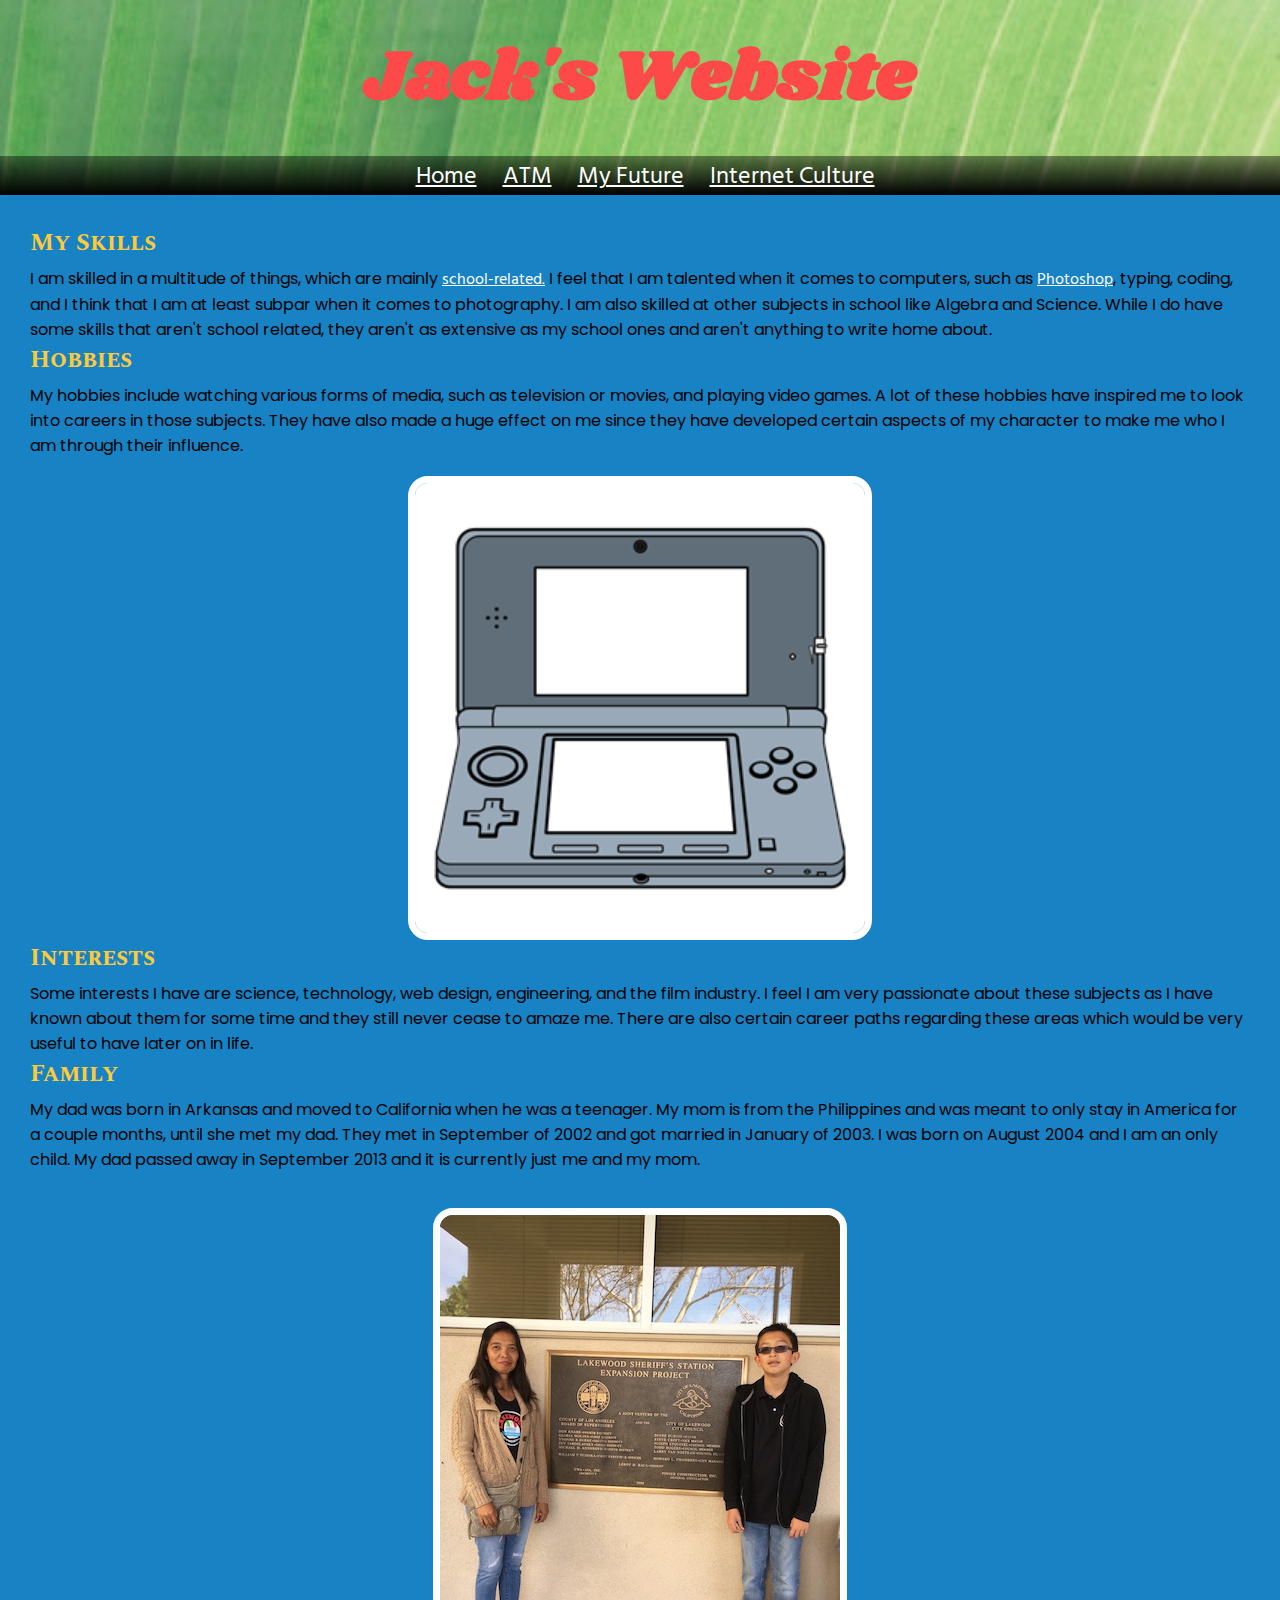
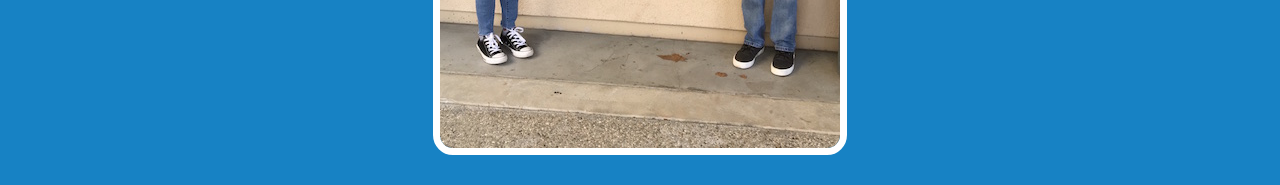
<file: index.html>
<!doctype html>
<html>
    <head>
        <title> Jack's Website </title>
        <meta charset="utf-8">
        <link href="app.css" rel="stylesheet"/>
        <link href="https://fonts.googleapis.com/css?family=Spectral+SC" rel="stylesheet">
        <link href="https://fonts.googleapis.com/css?family=Poppins" rel="stylesheet">
        <link href="https://fonts.googleapis.com/css?family=Shrikhand" rel="stylesheet">
        <link href="https://fonts.googleapis.com/css?family=Hind+Siliguri" rel="stylesheet">
    </head>
    <body>
        <header>
            <br />
            <h1> Jack's Website </h1>
            <br />
            <ul> 
                <li><a href="index.html">Home</a></li>
                <li><a href="atm.html">ATM</a></li>
                <li><a href="future.html">My Future</a></li>
                <li><a href="internet.html">Internet Culture</a></li>
            </ul>
        </header>
        <div>
            <h2>My Skills</h2>
            <p>  I am skilled in a multitude of things, which are mainly <a href="https://lbbancroft.schoolloop.com/" target="_blank">school-related.</a> I feel that I am talented when it comes to computers, such as <a href="https://www.adobe.com/products/photoshop.html?sdid=KKQIN&mv=search&s_kwcid=AL!3085!3!226480911069!e!!g!!photoshop%20download&ef_id=Whi-QQAAAHn-viPY:20171127015952:s" target="_blank">Photoshop</a>, typing, coding, and I think that I am at least subpar when it comes to photography. I am also skilled at other subjects in school like Algebra and Science. While I do have some skills that aren't school related, they aren't as extensive as my school ones and aren't anything to write home about.             
            </p>
            <h2>Hobbies</h2>
            <p> My hobbies include watching various forms of media, such as television or movies, and playing video games. A lot of these hobbies have inspired me to look into careers in those subjects. They have also made a huge effect on me since they have developed certain aspects of my character to make me who I am through their influence.</p>
            <br />
            <img src="images/game.jpg" alt="A picture of a 3DS" width="450" class="body-pics">
            <h2> Interests </h2>
            <p> Some interests I have are science, technology, web design, engineering, and the film industry. I feel I am very passionate about these subjects as I have known about them for some time and they still never cease to amaze me. There are also certain career paths regarding these areas which would be very useful to have later on in life.</p>
            <h2> Family </h2>
            <p> My dad was born in Arkansas and moved to California when he was a teenager. My mom is from the Philippines and was meant to only stay in America for a couple months, until she met my dad. They met in September of 2002 and got married in January of 2003. I was born on August 2004 and I am an only child. My dad passed away in September 2013 and it is currently just me and my mom. </p>
            <br />
            <br />
            <img src="images/Family.jpg" alt="Picture of me and my mom" width="400" class="body-pics">
        </div>
    </body>
</html>
</file>
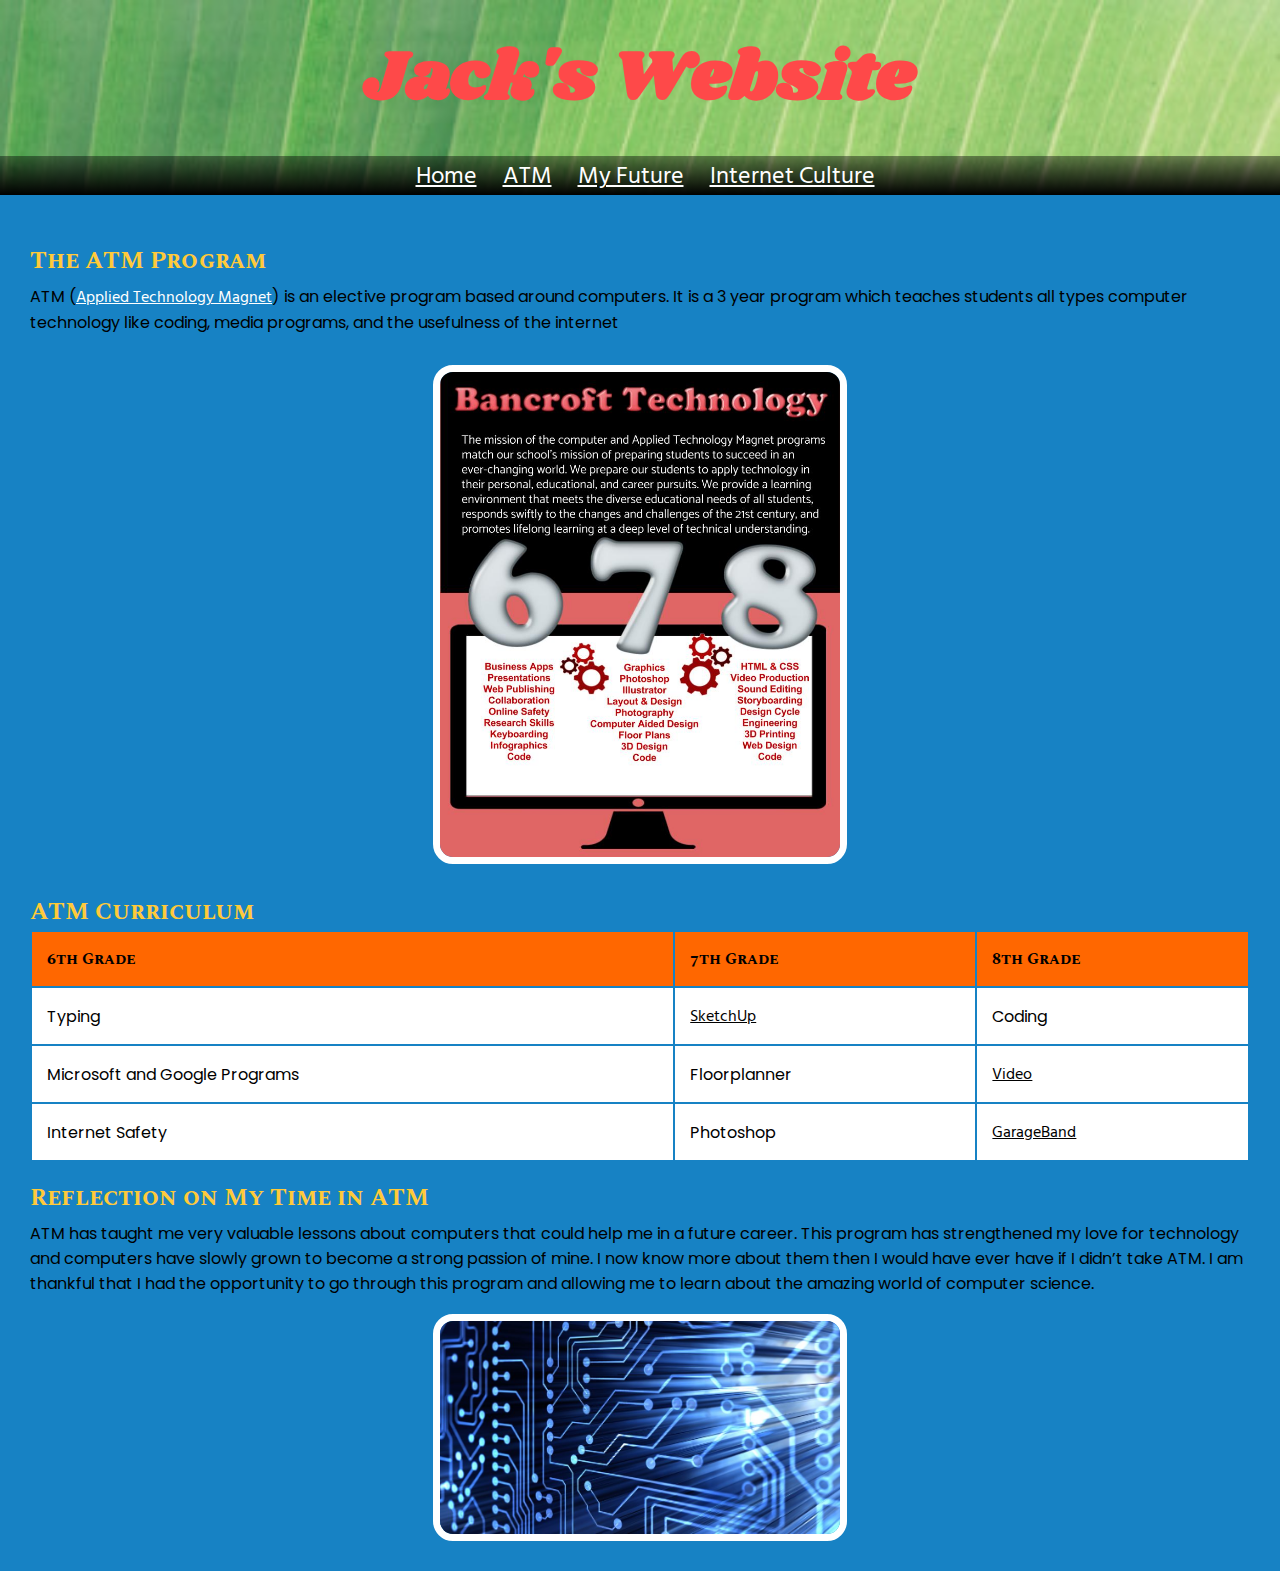
<file: atm.html>
<!doctype html>
<html>
    <head>
        <title> Jack's Website </title>
        <meta charset="utf-8">
        <link href="app.css" rel="stylesheet"/>
        <link href="https://fonts.googleapis.com/css?family=Spectral+SC" rel="stylesheet">
        <link href="https://fonts.googleapis.com/css?family=Poppins" rel="stylesheet">
        <link href="https://fonts.googleapis.com/css?family=Shrikhand" rel="stylesheet">
        <link href="https://fonts.googleapis.com/css?family=Hind+Siliguri" rel="stylesheet">
    </head>
    <body>
        <header>
            <br />
            <h1> Jack's Website </h1>
            <br />
            <ul> 
                <li><a href="index.html">Home</a></li>
                <li><a href="atm.html">ATM</a></li>
                <li><a href="future.html">My Future</a></li>
                <li><a href="internet.html">Internet Culture</a></li>
            </ul>
        </header>
        <br />    
        <div class="ATMProgram">
            <h2>The ATM Program</h2>
            <p>ATM (<a href="https://lbbancroft.schoolloop.com/atm" target="_blank">Applied Technology Magnet</a>) is an elective program based around computers. It is a 3 year program which teaches students all types computer technology like coding, media programs, and the usefulness of the internet
            </p>
            <div class="ATM">            
                <img src="images/atm.jpg" alt="An infographic about ATM" width="400" class="body-pics">
            </div> 
            <h2>ATM Curriculum</h2>
            <table>
                <thead>
                    <tr>
                        <th>6th Grade</th>
                        <th>7th Grade</th>
                        <th>8th Grade</th>
                    </tr>
                </thead>
                <tbody>
                    <tr>
                        <td>Typing</td>
                        <td><a class="link" href="https://drive.google.com/file/d/0B28qZfa9JiGeZUl3dlNQa1dNclU/view?usp=sharing" target="_blank">SketchUp</a></td>
                        <td>Coding</td>
                    </tr>
                    <tr>
                        <td>Microsoft and Google Programs</td>
                        <td>Floorplanner</td>
                        <td><a class="link" href="https://www.youtube.com/watch?v=nST5qgxZTho">Video</a></td>
                    </tr>
                    <tr>
                        <td>Internet Safety</td>
                        <td>Photoshop</td>
                        <td><a class="link" href="https://drive.google.com/file/d/1vBQaFtCqrjoECFrx_Fwfv6c43QS0gSHd/view?usp=sharing" target="_blank">GarageBand</a></td>
                </tbody>
             </table>
             <br />
             <h2>Reflection on My Time in ATM</h2>
             <p>ATM has taught me very valuable lessons about computers that could help me in a future career. This program has strengthened my love for technology and computers have slowly grown to become a strong passion of mine. I now know more about them then I would have ever have if I didn’t take ATM. I am thankful that I had the opportunity to go through this program and allowing me to learn about the amazing world of computer science.
             </p>
             <br />
             <img src="images/hardDrive.jpg" alt="A picture of an ATM classroom" width="400" class="body-pics">
         </div>
    </body>
</html>
</file>
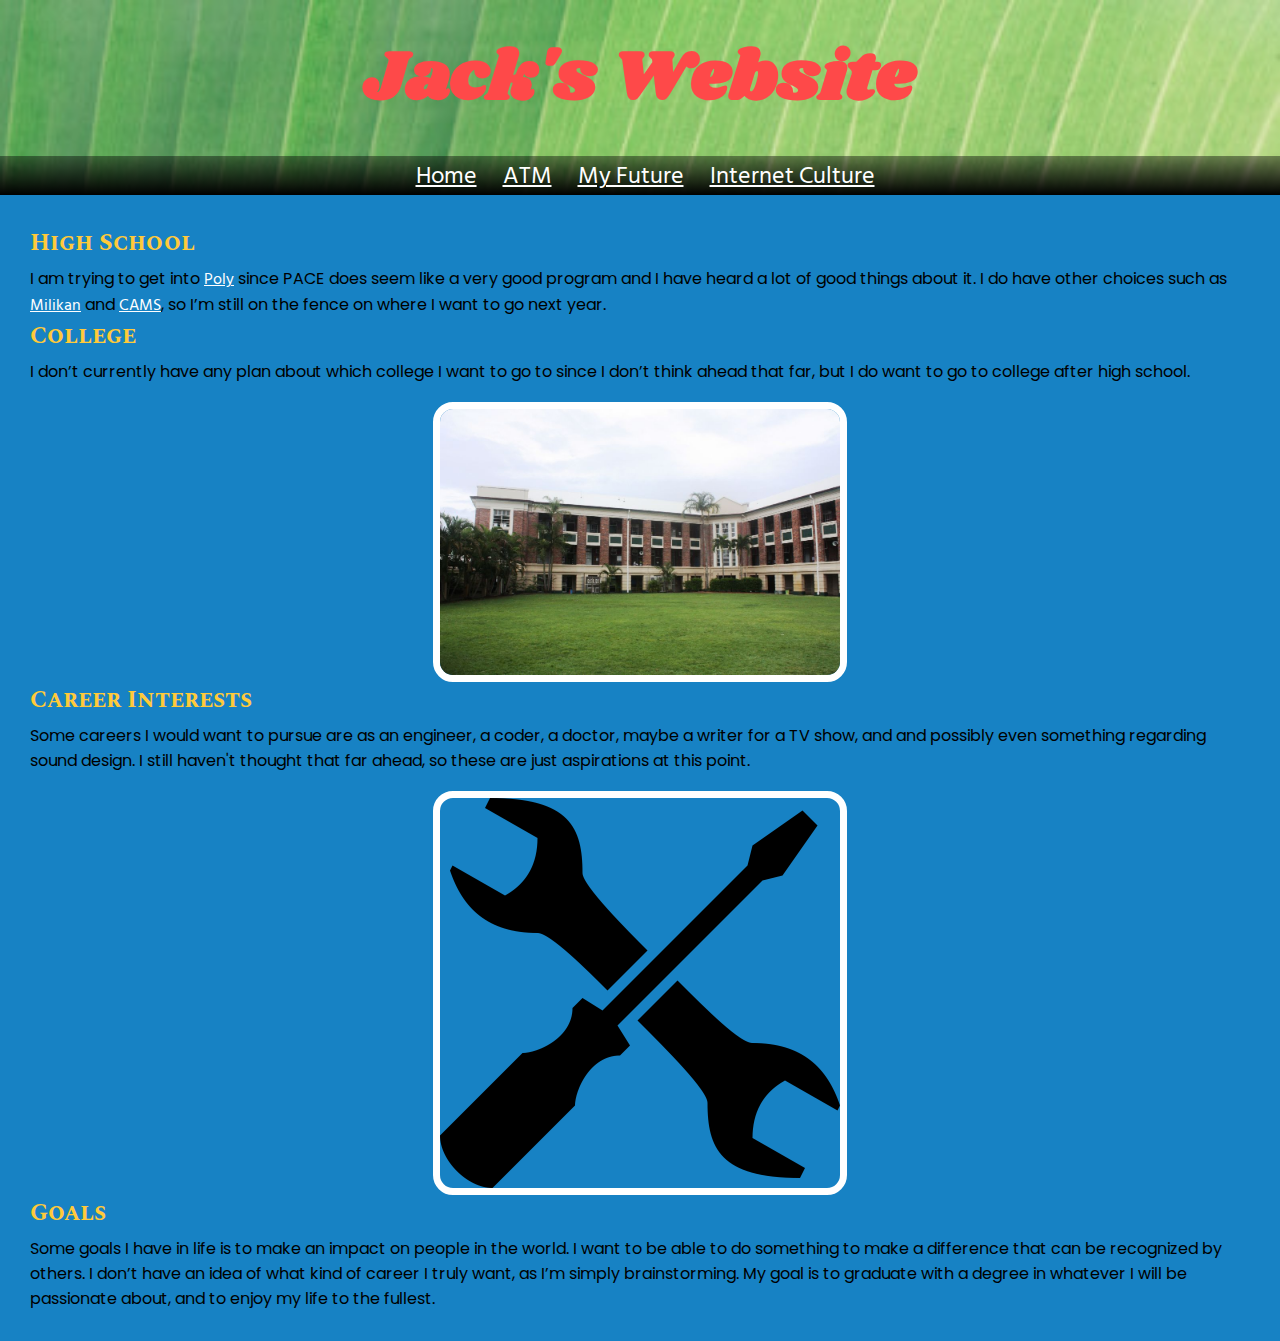
<file: future.html>
<!doctype html>
<html>
    <head>
        <title> Jack's Website </title>
        <meta charset="utf-8">
        <link href="app.css" rel="stylesheet"/>
        <link href="https://fonts.googleapis.com/css?family=Spectral+SC" rel="stylesheet">
        <link href="https://fonts.googleapis.com/css?family=Poppins" rel="stylesheet">
        <link href="https://fonts.googleapis.com/css?family=Shrikhand" rel="stylesheet">
        <link href="https://fonts.googleapis.com/css?family=Hind+Siliguri" rel="stylesheet">
    </head>
    <body>
        <header>
            <br />
            <h1> Jack's Website </h1>
            <br />
            <ul> 
                <li><a href="index.html">Home</a></li>
                <li><a href="atm.html">ATM</a></li>
                <li><a href="future.html">My Future</a></li>
                <li><a href="internet.html">Internet Culture</a></li>
            </ul>
        </header>
        <div class="Future">
            <h2>High School</h2>
            <p>I am trying to get into <a href="https://lbpoly.schoolloop.com/" target="_blank">Poly</a> since PACE does seem like a very good program and I have heard a lot of good things about it. I do have other choices such as <a href="https://lbmillikan.schoolloop.com/" target="_blank">Milikan</a> and <a href="https://lbcams.schoolloop.com/" target="_blank">CAMS</a>, so I’m still on the fence on where I want to go next year.
            </p>
            <h2>College</h2>
            <p>I don’t currently have any plan about which college I want to go to since I don’t think ahead that far, but I do want to go to college after high school.
            </p>
            <br />
            <img src="images/school.jpg" width="400" alt="Generic picture of a school" class="body-pics">
            <h2>Career Interests</h2>
            <p>Some careers I would want to pursue are as an engineer, a coder, a doctor, maybe a writer for a TV show, and and possibly even something regarding sound design. I still haven't thought that far ahead, so these are just aspirations at this point.
            </p>
            <br />
            <img src="images/wrench.jpg" width="400" alt="Picture of a wrench" class="body-pics">
            <h2>Goals</h2>
            <p> Some goals I have in life is to make an impact on people in the world. I want to be able to do something to make a difference that can be recognized by others. I don’t have an idea of what kind of career I truly want, as I’m simply brainstorming. My goal is to graduate with a degree in whatever I will be passionate about, and to enjoy my life to the fullest.
            </p>
        </div>
    </body>
</html>
</file>
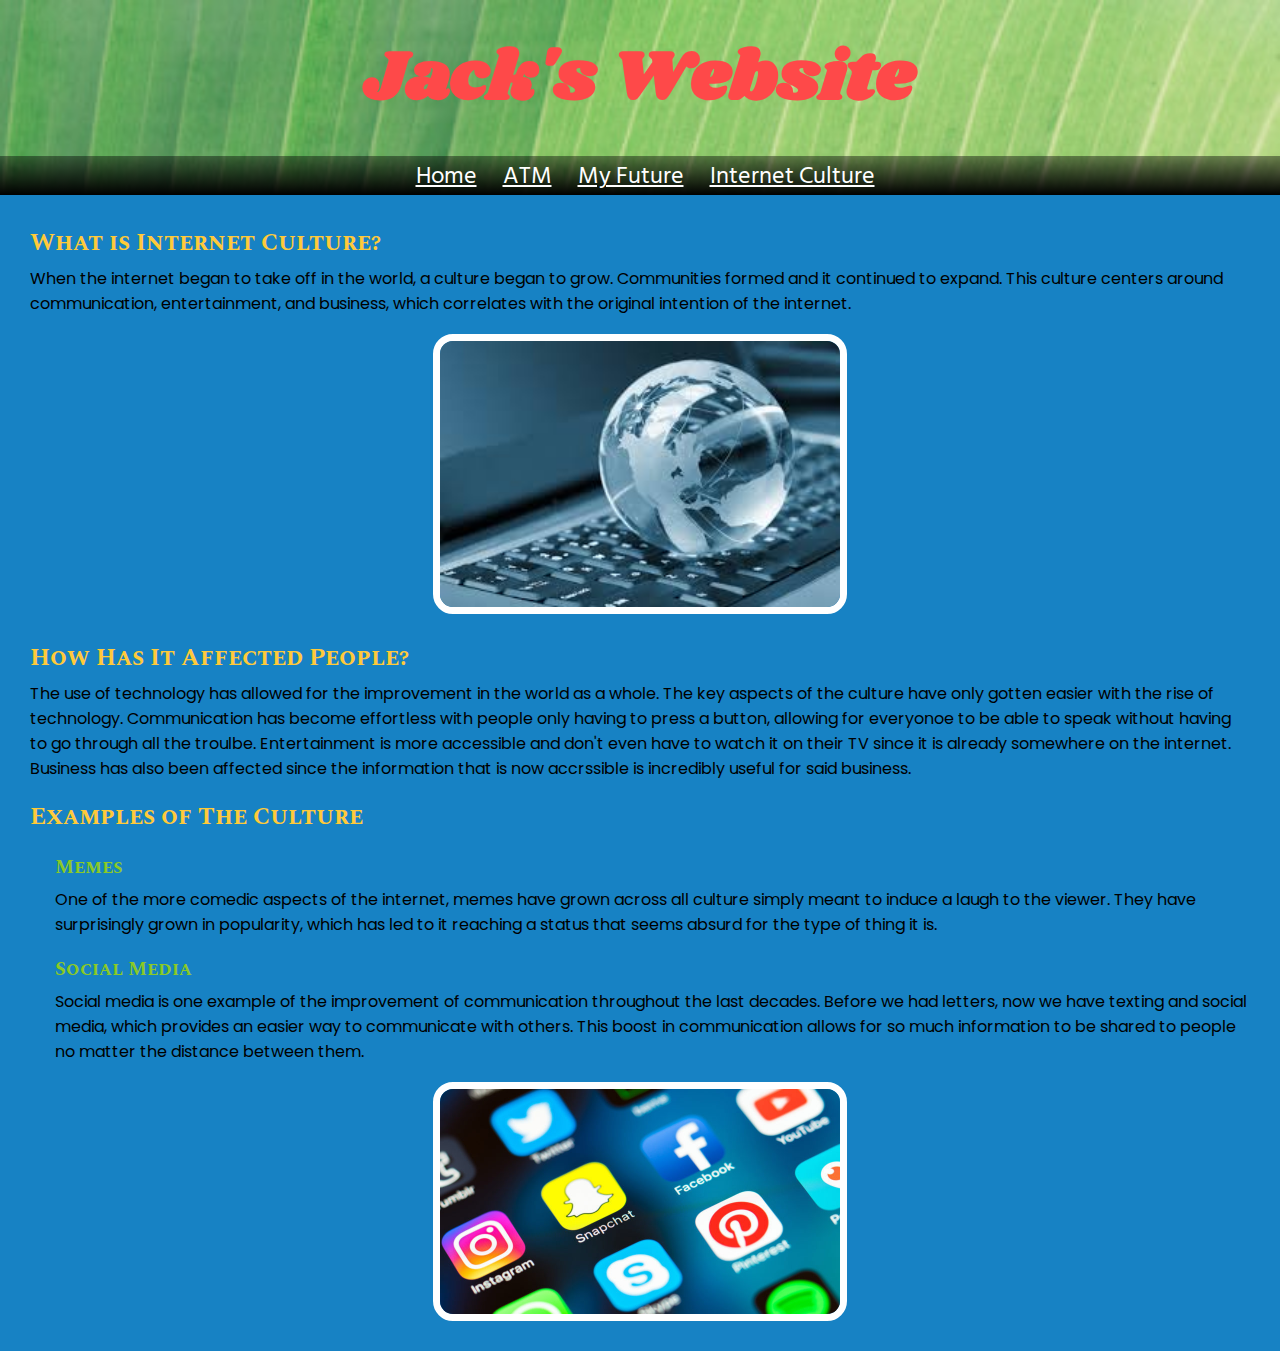
<file: internet.html>
<!-- The links in this particular page are inside the image, so just click on the image to find the external links -->
<!doctype html>
<html>
    <head>
        <title> Jack's Website </title>
        <meta charset="utf-8">
        <link href="app.css" rel="stylesheet"/>
        <link href="https://fonts.googleapis.com/css?family=Spectral+SC" rel="stylesheet">
        <link href="https://fonts.googleapis.com/css?family=Poppins" rel="stylesheet">
        <link href="https://fonts.googleapis.com/css?family=Shrikhand" rel="stylesheet">
        <link href="https://fonts.googleapis.com/css?family=Hind+Siliguri" rel="stylesheet">
     </head>
     <body>
         <header>
             <br />
              <h1> Jack's Website </h1>
             <br />
             <ul> 
                 <li><a href="index.html">Home</a></li>
                 <li><a href="atm.html">ATM</a></li>
                 <li><a href="future.html">My Future</a></li>
                 <li><a href="internet.html">Internet Culture</a></li>
             </ul>
         </header>
         <div class="bonus">
             <h2> What is Internet Culture? </h2>
             <p>When the internet began to take off in the world, a culture began to grow. Communities formed and it continued to expand. This culture centers around communication, entertainment, and business, which correlates with the original intention of the internet.</p>
             <br />
             <a href="http://sociologyindex.com/cyberculture.htm" target="_blank"><img src="images/download.jpg" width="400" alt="Symbolism concerning the Internet and the world" class="body-pics"></a>
             <br />
             <h2>How Has It Affected People?</h2>
             <p>The use of technology has allowed for the improvement in the world as a whole. The key aspects of the culture have only gotten easier with the rise of technology. Communication has become effortless with people only having to press a button, allowing for everyonoe to be able to speak without having to go through all the troulbe. Entertainment is more accessible and don't even have to watch it on their TV since it is already somewhere on the internet. Business has also been affected since the information that is now accrssible is incredibly useful for said business.
             </p>
             <br />
             <h2> Examples of The Culture </h2>
             <br />
             <h3 class="example">Memes</h3>
             <p class="example-paragraphs"> One of the more comedic aspects of the internet, memes have grown across all culture simply meant to induce a laugh to the viewer. They have surprisingly grown in popularity, which has led to it reaching a status that seems absurd for the type of thing it is.
             </p>
             <br />
             <h3 class="example">Social Media</h3>
             <p class="example-paragraphs">Social media is one example of the improvement of communication throughout the last decades. Before we had letters, now we have texting and social media, which provides an easier way to communicate with others. This boost in communication allows for so much information to be shared to people no matter the distance between them.
             </p>
             <br />
             <a href="https://en.wikipedia.org/wiki/Social_media" target="_blank"><img src="images/media.jpg" width="400" alt="Picture displaying various social media platforms" class="body-pics"></a>
         </div>
    </body>
</html>
</file>
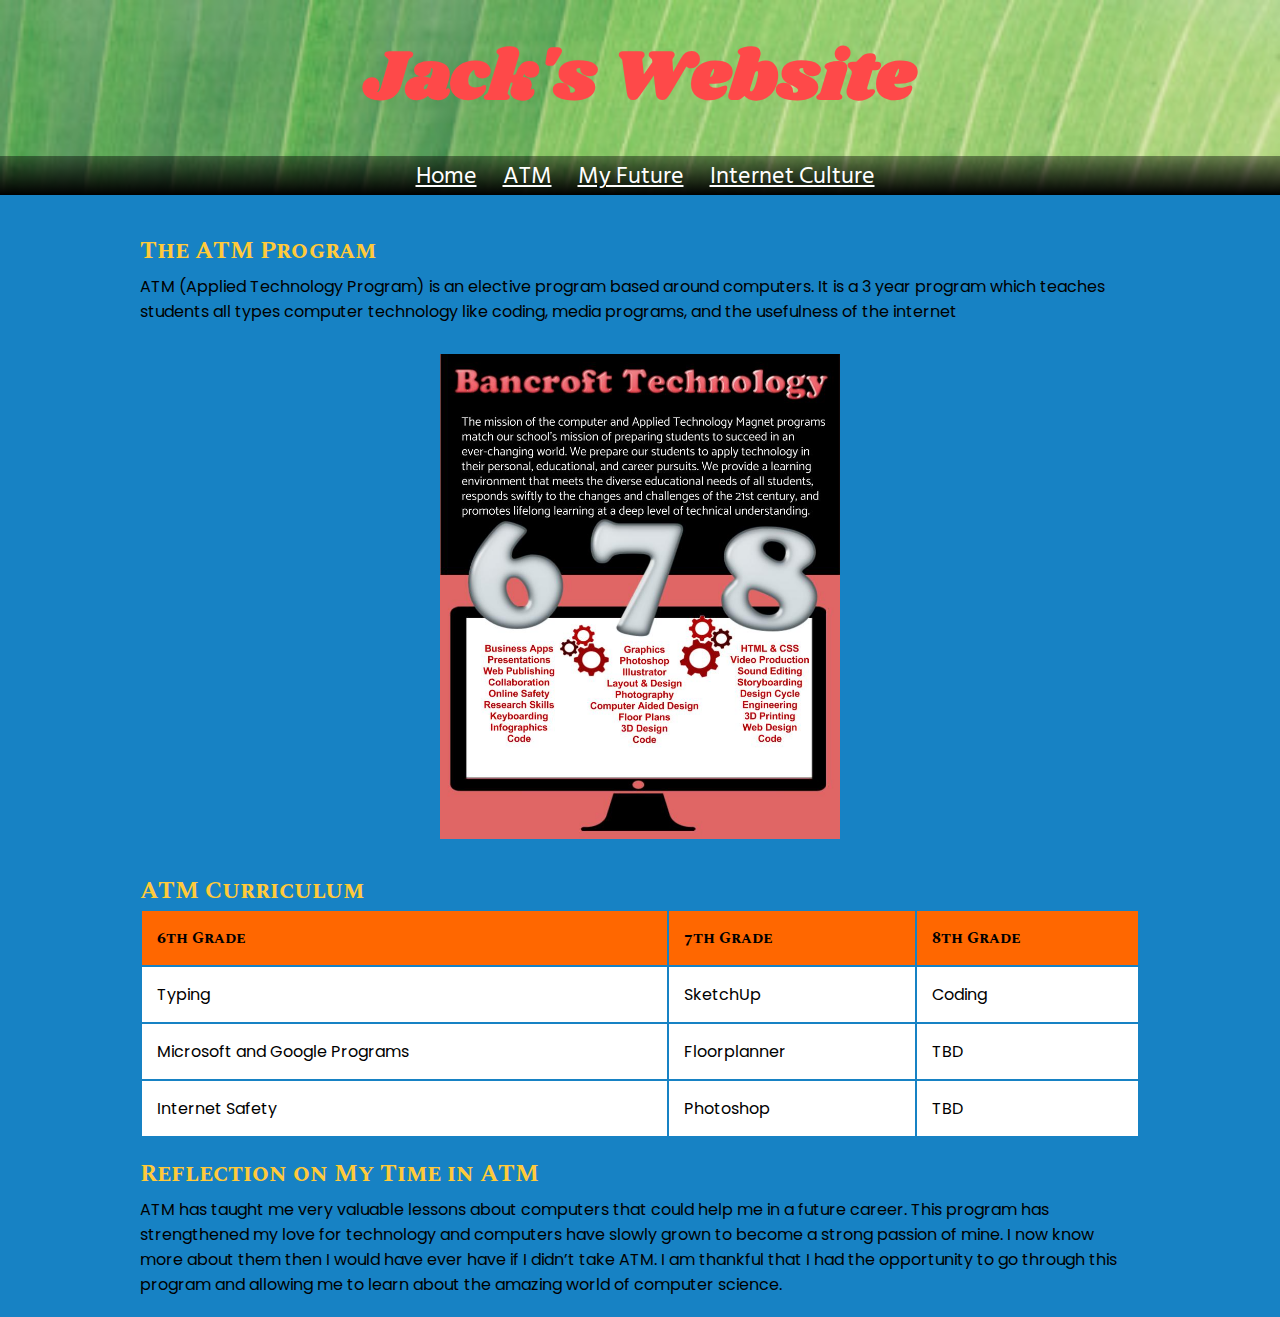
<file: UnitWebsite/atm.html>
<!doctype html>
<html>
    <head>
        <title> Jack's Website </title>
        <meta charset="utf-8">
        <link href="app.css" rel="stylesheet"/>
        <link href="https://fonts.googleapis.com/css?family=Spectral+SC" rel="stylesheet">
        <link href="https://fonts.googleapis.com/css?family=Poppins" rel="stylesheet">
        <link href="https://fonts.googleapis.com/css?family=Shrikhand" rel="stylesheet">
        <link href="https://fonts.googleapis.com/css?family=Hind+Siliguri" rel="stylesheet">
    </head>
    <body>
        <header>
            <br />
            <h1> Jack's Website </h1>
            <br />
            <ul> 
                <li><a href="index.html" target="_blank">Home</a></li>
                <li><a href="atm.html" target="_blank">ATM</a></li>
                <li><a href="future.html" target="_blank">My Future</a></li>
                <li><a href="" target="_blank">Internet Culture</a></li>
            </ul>
        </header>
        <br />    
        <article>
            <h2>The ATM Program</h2>
                <p>ATM (Applied Technology Program) is an elective program based around computers. It is a 3 year program which teaches students all types computer technology like coding, media programs, and the usefulness of the internet</p>
                <div class="ATM">            
                    <img src="images/atm.jpg" alt="An infographic about ATM" width="400">
                </div> 
                <h2>ATM Curriculum</h2>
                <table>
                    <thead>
                        <tr>
                            <th>6th Grade</th>
                            <th>7th Grade</th>
                            <th>8th Grade</th>
                        </tr>
                    </thead>
                    <tbody>
                        <tr>
                            <td>Typing</td>
                            <td>SketchUp</td>
                            <td>Coding</td>
                        </tr>
                        <tr>
                            <td>Microsoft and Google Programs</td>
                            <td>Floorplanner</td>
                            <td>TBD</td>
                        </tr>
                        <tr>
                            <td>Internet Safety</td>
                            <td>Photoshop</td>
                            <td>TBD</td>
                    </tbody>
                </table>
            <br />
            <h2>Reflection on My Time in ATM</h2>
            <p>ATM has taught me very valuable lessons about computers that could help me in a future career. This program has strengthened my love for technology and computers have slowly grown to become a strong passion of mine. I now know more about them then I would have ever have if I didn’t take ATM. I am thankful that I had the opportunity to go through this program and allowing me to learn about the amazing world of computer science.</p>
        </article>

    </body>
</html>
</file>
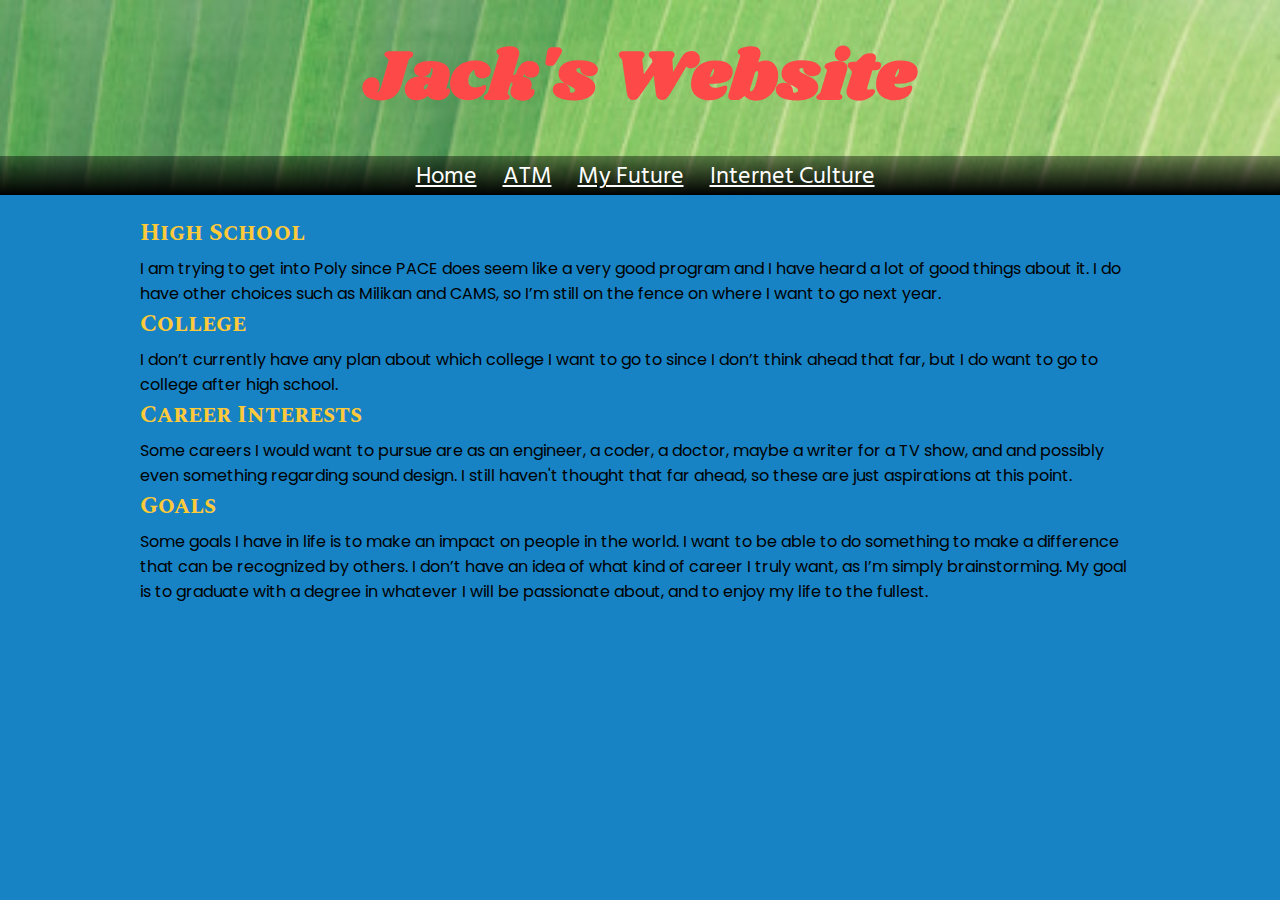
<file: UnitWebsite/future.html>
<!doctype html>
<html>
    <head>
        <title> Jack's Website </title>
        <meta charset="utf-8">
        <link href="app.css" rel="stylesheet"/>
        <link href="https://fonts.googleapis.com/css?family=Spectral+SC" rel="stylesheet">
        <link href="https://fonts.googleapis.com/css?family=Poppins" rel="stylesheet">
        <link href="https://fonts.googleapis.com/css?family=Shrikhand" rel="stylesheet">
        <link href="https://fonts.googleapis.com/css?family=Hind+Siliguri" rel="stylesheet">
    </head>
    <body>
        <header>
            <br />
            <h1> Jack's Website </h1>
            <br />
            <ul> 
                <li><a href="index.html" target="_blank">Home</a></li>
                <li><a href="atm.html" target="_blank">ATM</a></li>
                <li><a href="future.html" target="_blank">My Future</a></li>
                <li><a href="" target="_blank">Internet Culture</a></li>
            </ul>
        </header>
        <article>
            <h2>High School</h2>
            <p>I am trying to get into Poly since PACE does seem like a very good program and I have heard a lot of good things about it. I do have other choices such as Milikan and CAMS, so I’m still on the fence on where I want to go next year.</p>
            <h2>College</h2>
            <p>I don’t currently have any plan about which college I want to go to since I don’t think ahead that far, but I do want to go to college after high school.</p>
            <h2>Career Interests</h2>
            <p>Some careers I would want to pursue are as an engineer, a coder, a doctor, maybe a writer for a TV show, and and possibly even something regarding sound design. I still haven't thought that far ahead, so these are just aspirations at this point.</p>
            <h2>Goals</h2>
            <p> Some goals I have in life is to make an impact on people in the world. I want to be able to do something to make a difference that can be recognized by others. I don’t have an idea of what kind of career I truly want, as I’m simply brainstorming. My goal is to graduate with a degree in whatever I will be passionate about, and to enjoy my life to the fullest.
                </p>
        </article>
    </body>
</html>
</file>
<file: app.css>
* {
	margin: 0;
	padding: 0;
}
header {
  	text-align: center;
  	color: white;
  	background: url("images/background-image.jpg");
  	background-size: cover;
  	font-size: 1.5em;
}
ul {
	padding-left: 10px;
    	color: white;
    	background: black;
    	background: linear-gradient(bottom, rgba(0,0,0,1), rgba(0,0,0,.4));
    	background: -webkit-linear-gradient(bottom, rgba(0,0,0,1), rgba(0,0,0,.4));
    	background: -moz-linear-gradient(bottom, rgba(0,0,0,1), rgba(0,0,0,.4));
}
li {
    	font-family: 'Hind Siliguri';
    	color: white;
    	display: inline;
    	padding: 0px 10px 0px 10px;
}
a {
	color: white;
	font-family: 'Hind Siliguri';
}
h1 {
	text-align: center;
    	font-family: 'Shrikhand', cursive;
	font-size: 70px;
	color: rgba(254, 73, 73 ,1);
    	margin: 0 auto;
}
.body-pics {
  	border: 7px solid rgba(255, 255, 255,1);
  	border-radius: 20px;
	display: block;
    	margin: 0 auto;  
}
p {
	padding-top: 5px;
	font-family: 'Poppins', cursive;
	color: black;
}
 article {
      	max-width: 1000px;
      	padding: 20px;
      	margin: 0 auto;
}
h2 {
	font-family: 'Spectral SC', cursive;
	color: rgba(255, 202, 58, 1);
}
.title {
	font-size: 60px;
	margin: 0;
	padding: 100px 10px 30px 10px;
}
body{
    	background-color:rgba(23,130,196,1);
}
div {
    	padding: 30px;    
}
.ATM {
    	text-align: center;
}
table, tr {
	color: white;
}
table {
    	width: 100%;
    	margin: auto; style;
}
tr {
    	height: 50px;
    	font-family: 'Poppins';
}
td, th {
	padding: 15px;
   	text-align: left; 
}
th {
	background-color: rgba(255, 103, 0, 1);
    	color: #000000;
    	font-family: 'Spectral SC'
}
td, tr {
	color: black;
	background-color: rgb(255, 255, 255);
}
.link {
	color: black;
}
.example {
	color: rgba(138, 201, 38, 1);
	font-family: 'Spectral SC', cursive;
	text-indent: 25px;
}
html {
	margin: 0 auto;
}
.bonus {
	padding: 20px, 20px, 20px, 20px;
}
.example-paragraphs {
	padding-left: 25px;
}
</file>
<file: UnitWebsite/app.css>
* {
	margin: 0;
	padding: 0;
}

header {
  text-align: center;
  color: white;
  background: url("images/background-image.jpg");
  background-size: cover;
  font-size: 1.5em;
    }

ul {
	padding-left: 10px;
    color: white;
    background: black;
    background: linear-gradient(bottom, rgba(0,0,0,1), rgba(0,0,0,.4));
    background: -webkit-linear-gradient(bottom, rgba(0,0,0,1), rgba(0,0,0,.4));
    background: -moz-linear-gradient(bottom, rgba(0,0,0,1), rgba(0,0,0,.4));
    }
li {
	font-family: 'Hind Siliguri';
    color: white;
    display: inline;
    padding: 0px 10px 0px 10px
}
a {
	color: white;
	font-family: 'Hind Siliguri';
}
h1 {
	text-align: center;
    font-family: 'Shrikhand', cursive;
	font-size: 70px;
	color: rgba(254, 73, 73 ,1);
    margin: 0 auto;
}
.body-pics {
  border: 7px solid rgba(255, 255, 255,1);
  border-radius: 20px;
	display: block;
    margin: auto;
  
}
p {
	padding-top: 5px;
	font-family: 'Poppins', cursive;
	color: rgba(0,0,0,1);
	
}
 article {
      max-width: 1000px;
      padding: 20px;
      margin: 0 auto;
    }
h2 {
	font-family: 'Spectral SC', cursive;
	color: rgba(255, 202, 58, 1);
}
.title {
	font-size: 60px;
	margin: 0;
	padding: 100px 10px 30px 10px;
}
body{
    background-color:rgba(23,130,196,1);
}
div {
    padding: 30px;
    
}

.ATM {
    text-align: center;
}

table, tr {
	color: white;
}
table {
    width: 100%;
    margin: auto; style;
}
tr {
    height: 50px;
    font-family: 'Poppins';
}
td, th {
	padding: 15px;
    text-align: left; 
}
th {
	background-color: rgba(255, 103, 0, 1);
    color: #000000;
    font-family: 'Spectral SC'
}
td, tr {
	color: black;
	background-color: rgb(255, 255, 255);
}
</file>
